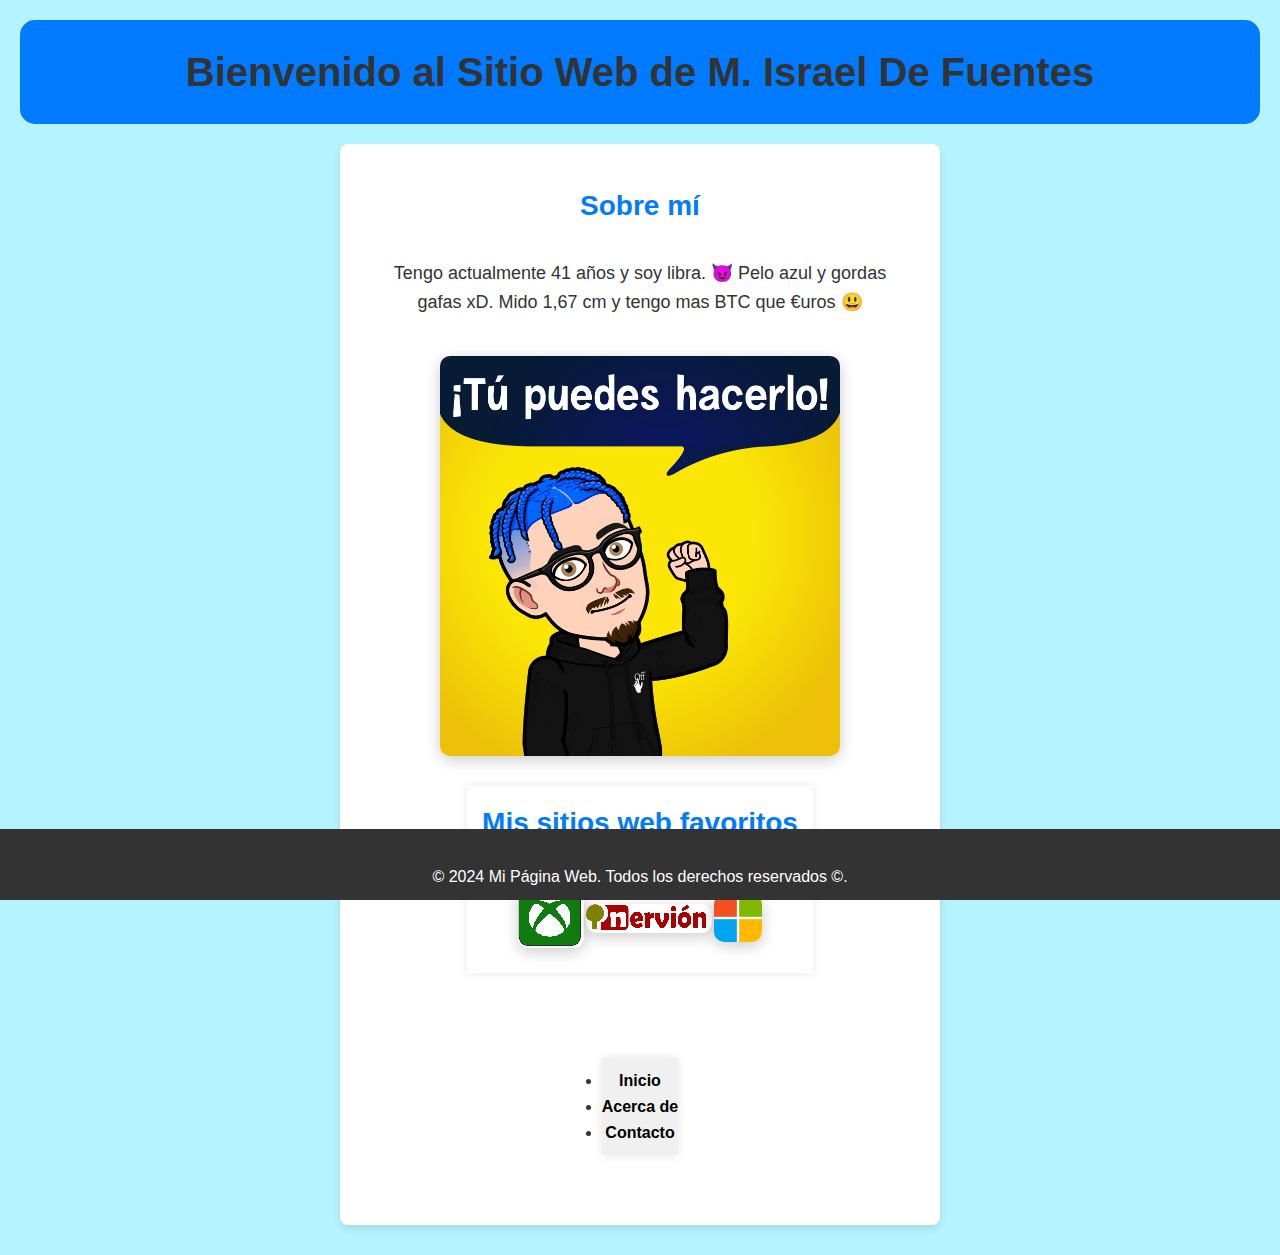
<file: index.html>
<!DOCTYPE html>
<html lang="es">

<head>
   
    <meta charset="UTF-8">
    <meta name="viewport" content="width=device-width, initial-scale=1.0">
    <title>Página Principal - Israel De Fuentes P.</title>
	
	 <link rel="stylesheet" href="styles.css">

</head>


<body>

<!--
<main>

  <section>
    <h2>Sección principal</h2>
    <p>Este es un ejemplo de texto para la sección principal de la página.</p>
  </section>

</main>
-->    
    
    <!-- Encabezado de la página -->
  <header>

    <center><h1>Bienvenido al Sitio Web de M. Israel De Fuentes</h1> </center>

  </header>

 <!-- Nueva sección con id "contenido" -->

 <main>
 <section id="contenido">
    <h2>Sobre mí</h2>
    <p>Tengo actualmente 41 años y soy libra. 😈 Pelo azul y gordas gafas xD. Mido 1,67 cm y tengo mas BTC que €uros 😃</p>
    <img src="../img/you can do it.png"  <!-- https://drive.google.com/file/d/1pfrvtYtlqx4royF9B2MULLPVK_TEW19x/view?usp=sharing --> <!-- alt="Imagen de ejemplo" /> -->
    


  <!-- Nueva sección con id "logos" para los logos -->
  <section id="logos">

    <h2>Mis sitios web favoritos</h2>

    <table class="tabla-logos">
        <tr>
          <td>
            <a href="https://www.xbox.com/es-ES" target="_blank">
              <img src="../img/xbox_dock_icon_by_kiramaru_kun_ddh123c-fullview.png" alt="Logo 1" class="logo">
            </a>
          </td>
          <td>
            <a href="https://ciclo.iesnervion.es/" target="_blank">
              <img src="../img/logonvbig.png" alt="Logo 2" class="logo">
            </a>
          </td>
          <td>
            <a href="https://rewards.bing.com/?form=ML2UXN" target="_blank">
              <img src="../img/Ms_Logo_48px.png" alt="Logo 3" class="logo">
            </a>
          </td>
        </tr>
      </table>
  </section>


    <br>
    <section id="enlaces">
        <!-- Menú de navegación -->
        <nav>
            <ul>
                <li><a href="../index.html">Inicio</a></li>
                <li><a href="../web/sobremi.html">Acerca de</a></li>
                <li><a href="../web/contacto.html">Contacto</a></li>
            </ul>
        </nav>
    </section>

  
</main>

</body>

<footer>

    <br>
    <p>&copy;  2024 Mi Página Web. Todos los derechos reservados ©.</p>

</footer>

</html>
</file>
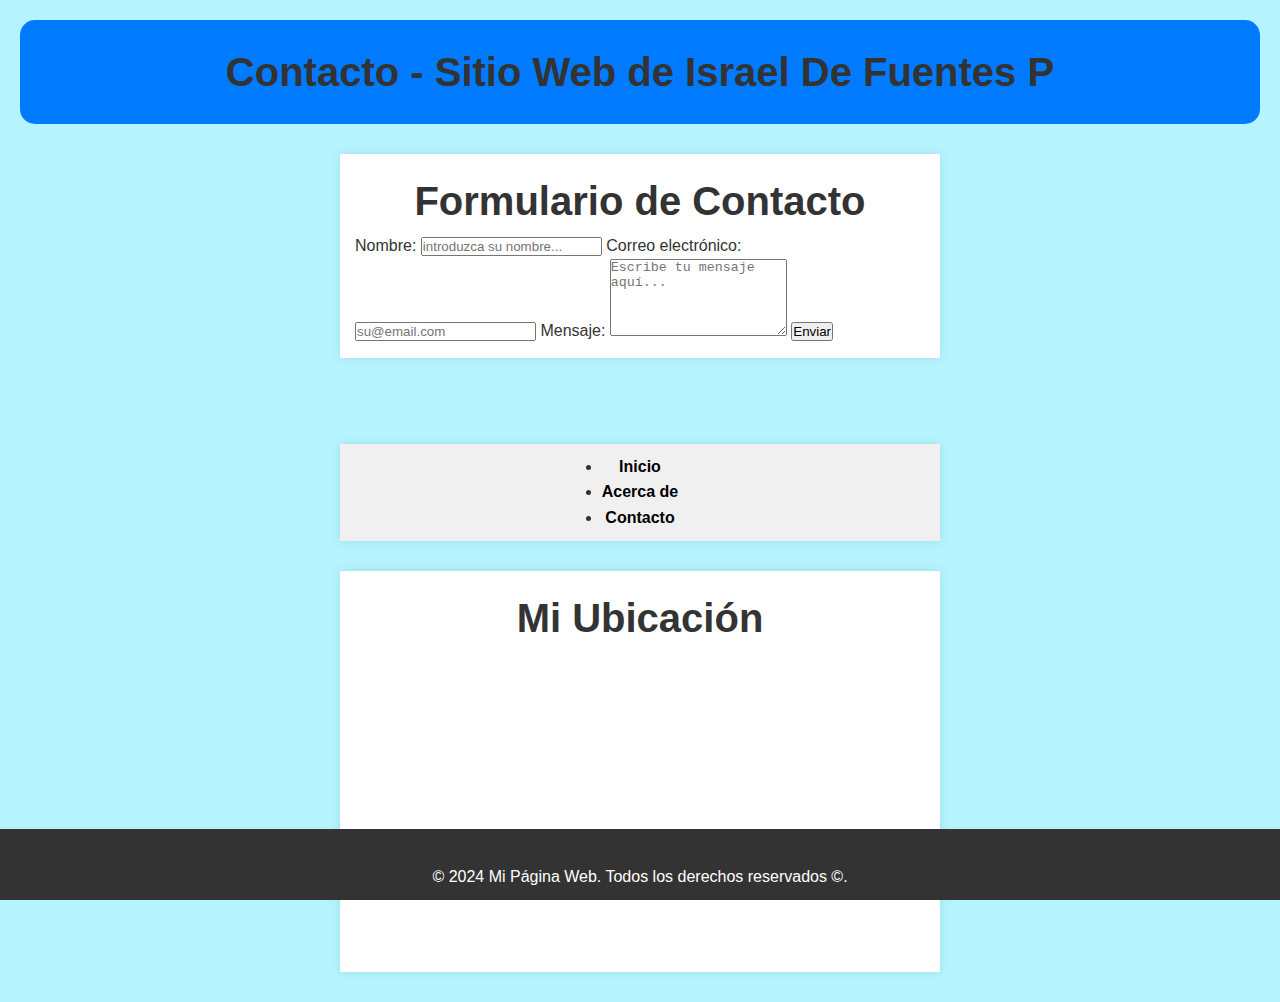
<file: web/contacto.html>
<!DOCTYPE html>
<html lang="es">

<head>
    <meta charset="UTF-8">
    <meta name="viewport" content="width=device-width, initial-scale=1.0">
    <link rel="stylesheet" href="../styles.css">
    <title>Contacto - Sitio Web de Israel De Fuentes P.</title>
	
<header>
   	
    <h1>Contacto - Sitio Web de Israel De Fuentes P </h1>
	

</header>
	
</head>

<body>

    

<!-- <p><a href="../index.html"><center>Volver a la página principal</center></a></p>  Enlace de navegación -->
 
<main>

<section>

      <!-- <h2>Sección principal</h2> -->
      <h1><center>Formulario de Contacto</center></h1>

    <form action="#" method="post">
        <!-- Campo de nombre -->
        <label for="nombre">Nombre:</label>
        <input type="text" id="nombre" name="nombre" placeholder="introduzca su nombre..." required>

        <!-- Campo de correo electrónico -->
        <label for="email">Correo electrónico:</label>
        <input type="email" id="email" name="email" placeholder="su@email.com" required>

        <!-- Área de texto para el mensaje -->
        <label for="mensaje">Mensaje: </label>
        <textarea id="mensaje" name="mensaje" rows="5" placeholder="Escribe tu mensaje aquí..." required></textarea>

        <!-- Botón de enviar -->
        <button type="submit">Enviar</button>
    </form>

</section>
  
</main>


 <!-- Seccion enlaces -->
    <br>
    <section id="enlaces">
        <!-- Menú de navegación -->
    <nav>
        <ul>
          <li><a href="../index.html">Inicio</a></li>
          <li><a href="../sobremi">Acerca de</a></li>
          <li><a href="../web/contacto.html">Contacto</a></li>
        </ul>
    </nav>
    </section>

  </header>

   <!-- Mapa de Google con la ubicación -->
   <section id="mapa">
    <h1>Mi Ubicación</h1>
    <div class="map-container">
      <iframe 
        src="https://www.google.es/maps/@37.3980161,-5.9493599,16z?entry=ttu&g_ep=EgoyMDI0MTExMy4xIKXMDSoASAFQAw%3D%3D" 
        width="100%" height="300" style="border:0;" allowfullscreen="" loading="lazy" referrerpolicy="no-referrer-when-downgrade">
      </iframe>
    </div>
  </section>

</body>


<footer>

    <br>
    <p>&copy;  2024 Mi Página Web. Todos los derechos reservados ©.</p>

</footer>


</html>
</file>
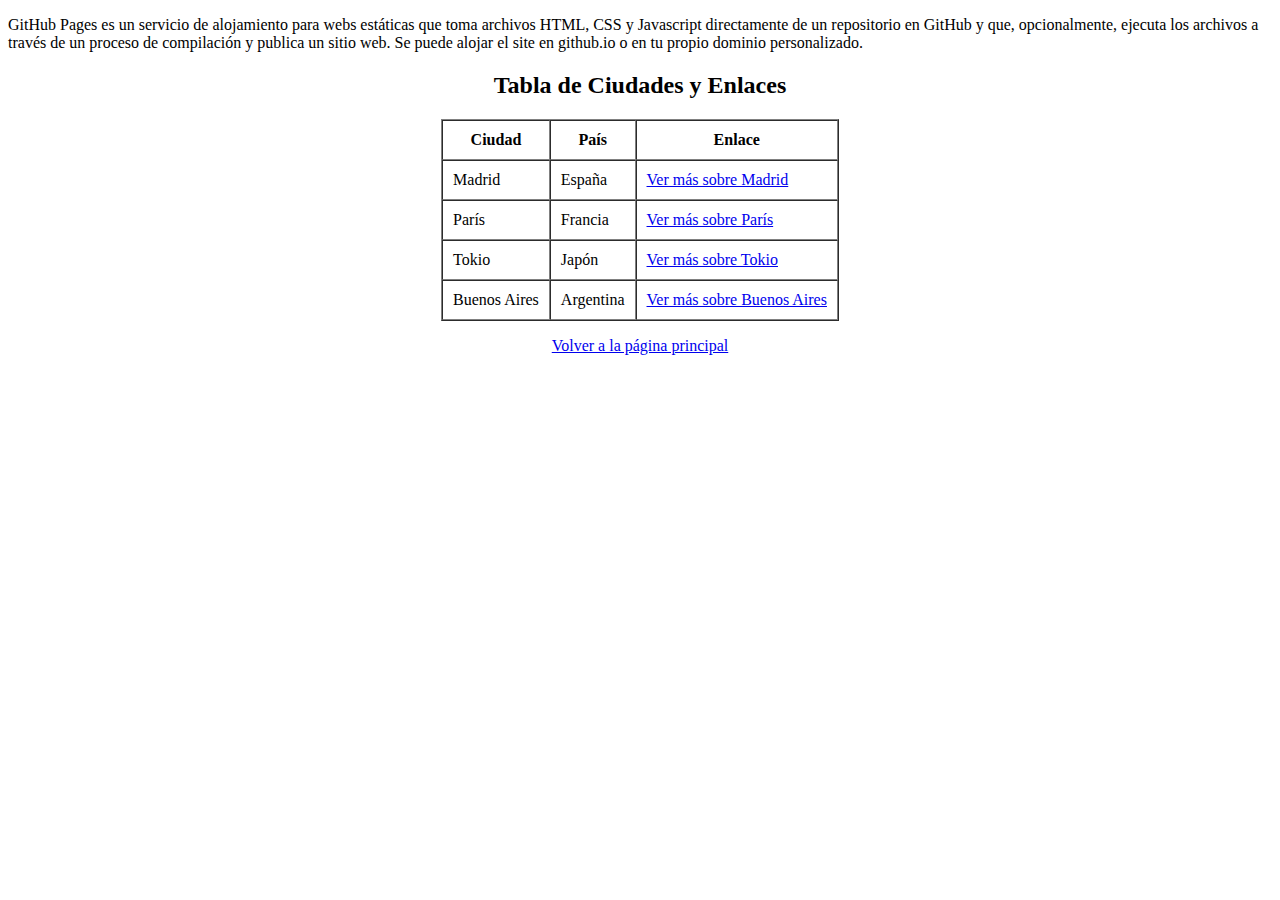
<file: web/pagina1.html>
<!DOCTYPE html>
<html lang=”es”>
 
	<head>
    
		<meta http-equiv="Content-Type" content="text/html; charset=UTF-8" />
		<meta name="viewport" content="width=device-width, initial-scale=1.0">

		<title> <h1> GitHub Pages </h1></title>
	

	<body>

			<p> GitHub Pages es un servicio de alojamiento para webs estáticas que toma archivos HTML, CSS y Javascript directamente de un repositorio en GitHub y que, opcionalmente, ejecuta los archivos a través de un proceso de compilación y publica un sitio web.
			Se puede alojar el site en github.io o en tu propio dominio personalizado.</p>
	
<center>
              
  <h2>Tabla de Ciudades y Enlaces</h2>

	<table border="1" cellpadding="10" cellspacing="0">
        <tr>
            <th>Ciudad</th>
            <th>País</th>
            <th>Enlace</th>
        </tr>
        <tr>
            <td>Madrid</td>
            <td>España</td>
            <td><a href="https://es.wikipedia.org/wiki/Madrid" target="_blank">Ver más sobre Madrid</a></td>
        </tr>
        <tr>
            <td>París</td>
            <td>Francia</td>
            <td><a href="https://es.wikipedia.org/wiki/Par%C3%ADs" target="_blank">Ver más sobre París</a></td>
        </tr>
        <tr>
            <td>Tokio</td>
            <td>Japón</td>
            <td><a href="https://es.wikipedia.org/wiki/Tokio" target="_blank">Ver más sobre Tokio</a></td>
        </tr>
        <tr>
            <td>Buenos Aires</td>
            <td>Argentina</td>
            <td><a href="https://es.wikipedia.org/wiki/Buenos_Aires" target="_blank">Ver más sobre Buenos Aires</a></td>
        </tr>
    </table>

<center>

 	<p><a href="../index.html">Volver a la página principal</a></p> <!-- Enlace de navegación -->

    </body>

	</head>

</html>
</file>
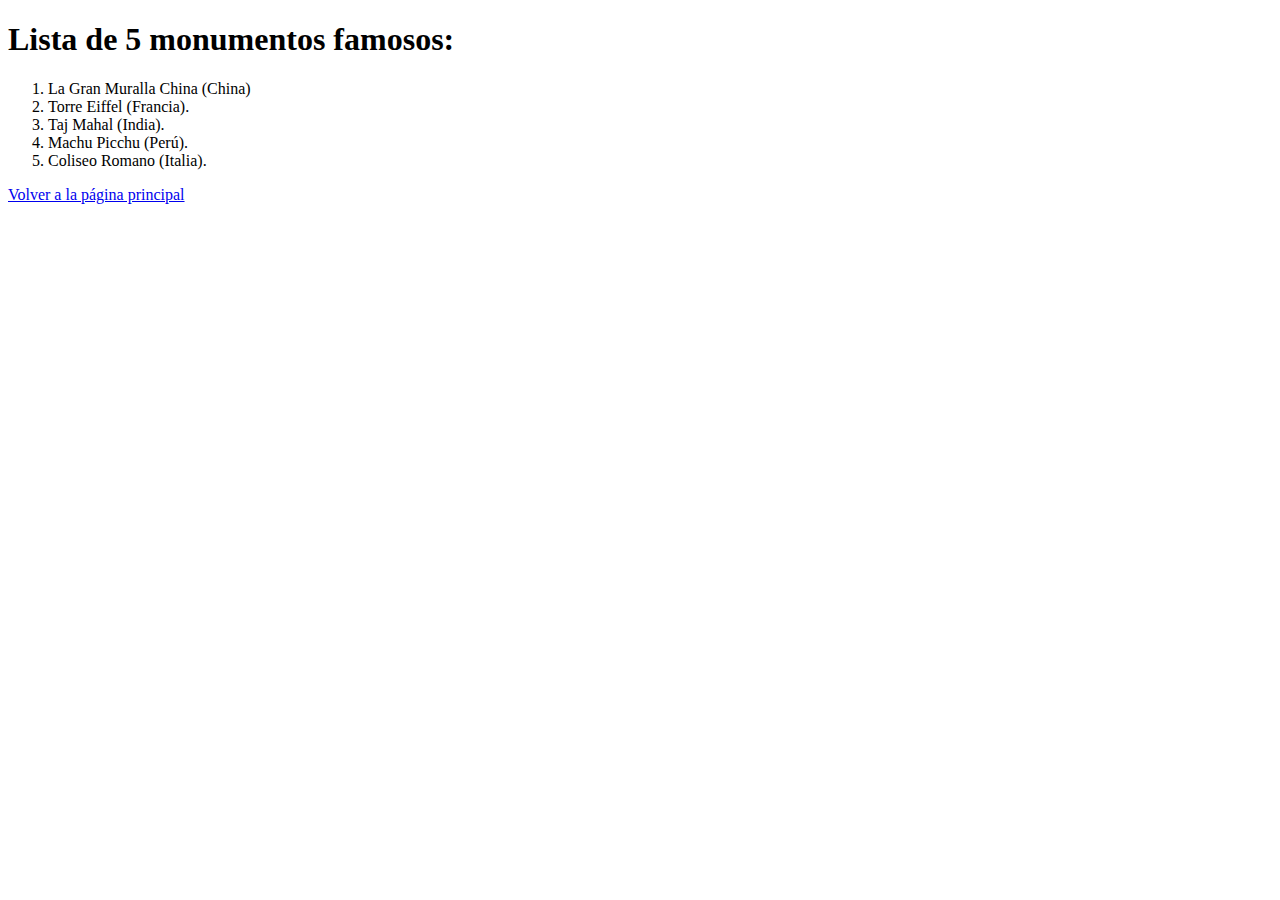
<file: web/pagina2.html>
<!DOCTYPE html>
<html lang=”es”>
 
	<head>
    
		<meta http-equiv="Content-Type" content="text/html; charset=UTF-8" />
		<meta name="viewport" content="width=device-width, initial-scale=1.0">

	<title>Página 2 - Lista Ordenada</title>

</head>


<body>

   
        <h1>Lista de 5 monumentos famosos:</h1>

         <ol>
             <li>La Gran Muralla China (China)</li>
             <li>Torre Eiffel (Francia).</li>
             <li>Taj Mahal (India).</li>
             <li>Machu Picchu (Perú).</li>
             <li>Coliseo Romano (Italia).</li>
         </ol>
    
 <p><a href="../index.html">Volver a la página principal</a></p> <!-- Enlace de navegación -->

  
</body>

</html>
</file>
<file: styles.css>
/* Reset de márgenes y relleno */
* {
  margin: 0;
  padding: 0;
  box-sizing: border-box;
}


/* Estilo del cuerpo */
body {
  background-color: #B5F4FF;
 }


 /* Título del encabezado */
header h1 {
  font-family: Helvetica, Arial, sans-serif; 
}


/* Encabezado */
header {
  background-color: #007bff; /* Fondo de color azul */
  color: #fff;
  padding: 20px 0;
  text-align: center;
  border-radius: 15px; /* Borde redondeado de 15px */
  margin: 20px; /* Espacio alrededor de la cabecera */
}


nav ul li a {
  color: #000; /* Color de los enlaces a negro */
  text-decoration: none;
  font-weight: bold;
  transition: color 0.3s; /* Transición suave para el cambio de color */
}




/* Efecto hover para los enlaces */
nav ul li a:hover {
  color: #007bff; /* Color azul al pasar el cursor */
}




/* Imagen en la sección "Sobre mí" */
#contenido img {
  width: 100%; /* Ajusta el ancho de la imagen al 100% del contenedor */
  max-width: 400px; /* Limita el ancho máximo a 400px */
  height: auto; /* Mantiene la relación de aspecto */
  margin-top: 20px; /* Añade un poco de espacio arriba de la imagen */
  object-fit: cover; /* Asegura que la imagen cubra el área sin distorsionarse */
  border-radius: 10px; /* Bordes redondeados en la imagen */
  box-shadow: 0 4px 15px rgba(0, 0, 0, 0.2); /* Sombra suave alrededor de la imagen */
}



/* Nueva sección con id "contenido" */
#contenido {
  display: flex; /* Activamos Flexbox */
  flex-direction: column; /* Colocamos los elementos de arriba a abajo */
  justify-content: center; /* Centra los elementos verticalmente */
  align-items: center; /* Centra los elementos horizontalmente */
  padding: 40px; /* Espacio interno (padding) de 40px en todos los lados */
  text-align: center;
  background-color: #ffffff; /* Fondo blanco para la sección */
  margin-top: 20px; /* Espacio superior para separar de la parte superior */
  border-radius: 8px; /* Bordes redondeados para suavizar el contorno */
  box-shadow: 0 4px 8px rgba(0, 0, 0, 0.1); /* Sombra suave para darle profundidad */
}



/* Título h2 en la sección #contenido */
#contenido h2 {
  font-size: 28px; /* Establece el tamaño de la fuente a 28px */
  color: #007bff; /* Cambia el color del título a azul */
  margin-bottom: 20px; /* Espacio debajo del título */
  font-weight: bold; /* Hace el título en negrita */
}



/* Pie de página */
footer {
  background-color: #333; /* Fondo oscuro para el pie de página */
  color: #fff; /* Texto blanco para mejor contraste */
  text-align: center; /* Centra el texto en el pie de página */
  padding: 10px 0; /* Espaciado vertical dentro del pie de página */
  position: fixed; /* Fija el pie de página al fondo */
  width: 100%; /* Asegura que el pie de página ocupe todo el ancho de la página */
  bottom: 0; /* Fija el pie de página al fondo de la pantalla */
}


/* Párrafo en la sección #contenido */
#contenido p {
  font-size: 18px; /* Ajusta el tamaño del texto del párrafo */
  color: #333; /* Color de texto estándar */
  margin-bottom: 20px; /* Añade espacio debajo del párrafo */
  max-width: 600px; /* Limita el ancho máximo del párrafo */
  line-height: 1.6; /* Mejora la legibilidad */
  margin-top: 10px;
}


/* Sección */
section {
  display: flex; /* Activamos Flexbox */
  flex-direction: column; /* Colocamos los elementos de arriba a abajo */
  justify-content: center; /* Centra los elementos verticalmente */
  align-items: center; /* Centra los elementos horizontalmente */
  padding: 15px;
  max-width: 600px; /* Limita el ancho de la sección */
  background-color: #fff;
  margin: 30px auto; /* Añadimos margen superior e inferior y centramos la sección */
  box-shadow: 0 0 10px rgba(0, 0, 0, 0.1);
  height: auto; /* Permite que la altura sea ajustada automáticamente */
}



/* Sección de enlaces de navegación */
#enlaces {
  background-color: #f0f0f0; /* Fondo gris claro para diferenciar la sección */
  padding: 10px 0;
  text-align: center;
}


/* Reset de márgenes y relleno */
* {
  margin: 0;
  padding: 0;
  box-sizing: border-box;
}

/* Estilo del cuerpo */
body {
  font-family: Arial, sans-serif;
  line-height: 1.6;
  background-color: #B5F4FF;
  color: #333;
}

/* Encabezado */
header {
  background-color: #007bff; /* Fondo de color azul */
  color: #fff;
  padding: 20px 0;
  text-align: center;
}


.logo-container {
  display: flex;
  justify-content: center;
  gap: 20px; /* Espacio entre imágenes */
}

.logo-container a img {
  width: 100px; /* Tamaño uniforme para las imágenes */
  height: 100px; /* Tamaño uniforme para las imágenes */
  border-radius: 10px; /* Bordes redondeados */
  transition: transform 0.3s; /* Efecto de transición */
}

/* Efecto hover para las imágenes */
.logo-container a img:hover {
  transform: scale(1.1); /* Efecto de aumento al pasar el cursor */
}


/* Estilo para la página de contacto */
body.contact-page {
  font-family: Arial, sans-serif;
  background-color: #f0f8ff;
  padding: 20px;
}

/* Formulario de contacto */
.contact-form {
  max-width: 600px;
  margin: 0 auto;
  padding: 20px;
  background-color: #ffffff;
  box-shadow: 0 0 10px rgba(0, 0, 0, 0.1);
  border-radius: 10px;
}

.contact-form h2 {
  text-align: center;
  margin-bottom: 20px;
}

.contact-form label {
  display: block;
  margin-bottom: 5px;
  font-weight: bold;
}

.contact-form input,
.contact-form textarea {
  width: 100%;
  padding: 10px;
  margin-bottom: 15px;
  border: 1px solid #ccc;
  border-radius: 5px;
}

.contact-form button {
  width: 100%;
  padding: 10px;
  background-color: #007bff;
  color: #fff;
  border: none;
  border-radius: 5px;
  cursor: pointer;
  transition: background-color 0.3s;
}

.contact-form button:hover {
  background-color: #0056b3;
}



/* Estilo para todos los títulos */
h1, h2, h3, h4, h5, h6 {
  font-family: Helvetica, Arial, sans-serif; /* Fuente uniforme */
  color: #333; /* Color de texto uniforme */
  font-weight: bold; /* Texto en negrita para todos los títulos */
  text-align: center; /* Centrar todos los títulos */
}

/* Tamaños de los títulos */
h1 {
  font-size: 2.5em; /* Tamaño del título principal */
}

h2 {
  font-size: 2em; /* Tamaño de los subtítulos */
}

h3 {
  font-size: 1.75em;
}

h4 {
  font-size: 1.5em;
}

h5 {
  font-size: 1.25em;
}

h6 {
  font-size: 1em;
}


/* Ajuste de las imágenes de los logos */
.logos {
  max-width: 100%; /* Evita que la imagen sea más grande que su contenedor */
  height: auto; /* Mantiene la proporción de la imagen */
  display: block; /* Elimina espacios en blanco alrededor de la imagen */
  margin: 0 auto; /* Centra la imagen horizontalmente */
}
</file>
